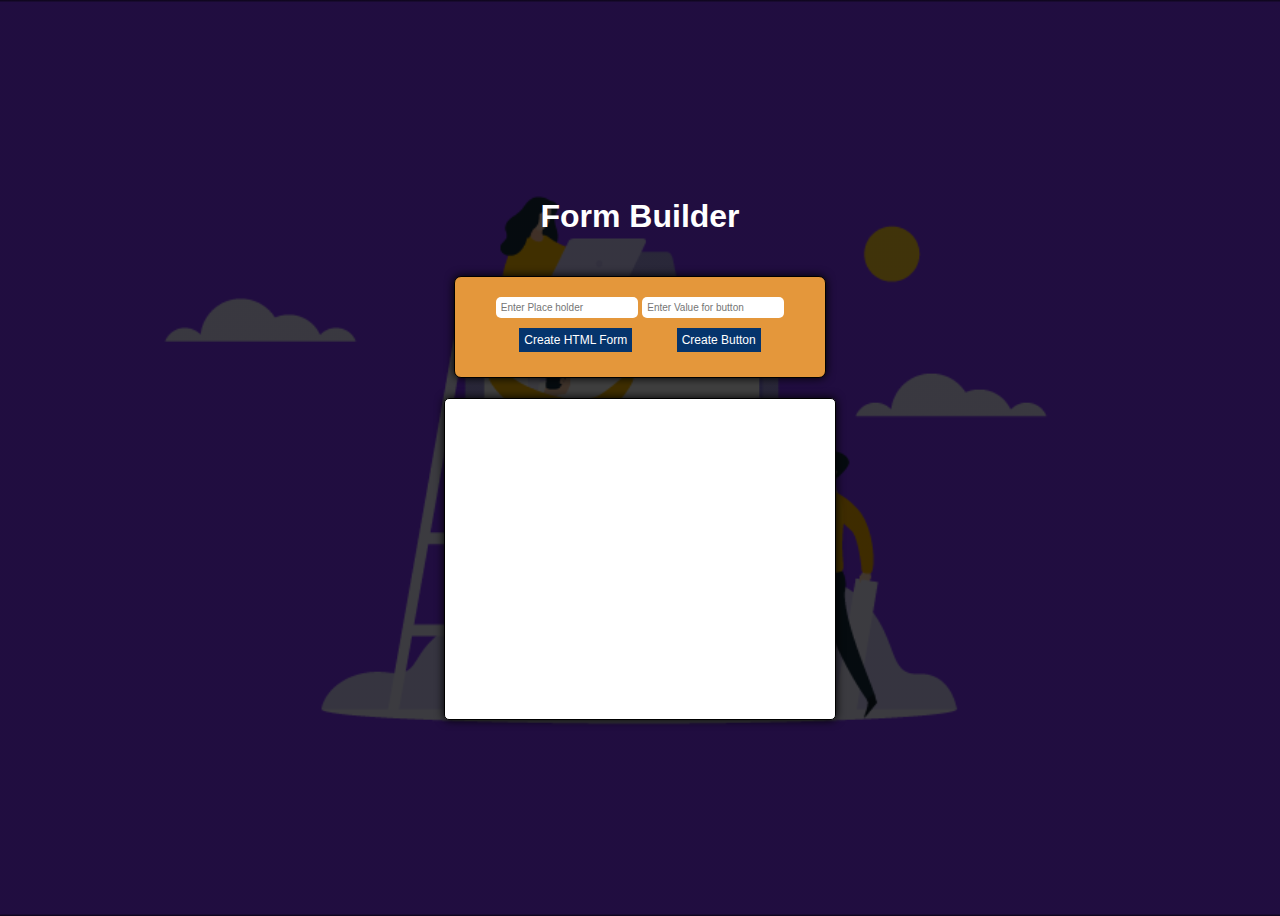
<file: form.html>
<!DOCTYPE html>
<html lang="en">
<head>
    <meta charset="UTF-8">
    <meta http-equiv="X-UA-Compatible" content="IE=edge">
    <meta name="viewport" content="width=device-width, initial-scale=1.0">
    <title>Document</title>
</head>
<body>
    <div class="heading">
        <h1>Form Builder</h1>
    </div>
    <div class="main">
        <form>
            <input type="text" id="addPlaceHolder" placeholder="Enter Place holder">
            <input type="text" id="addBtnValue" placeholder="Enter Value for button">
        </form>
    
        <button id="addFormBtn">Create HTML Form</button>
        <button id="addBtn">Create Button</button>
     

    </div>
    <div id="formContainer">

    </div>
 
    <div id="btnContainer">

    </div>

   
    <style>
        
        body{
            display: flex;
            flex-direction: column;
            justify-content: center;
            align-items: center;
            height: 100vh;
            gap: 20px;
            background: linear-gradient(rgba(0,0,0,0.75), rgba(0,0,0,0.75)), url(./bg.png);
            background-repeat: no-repeat;
            background-size: cover;
            background-position: center;
            font-family: sans-serif;
        }
        .heading h1{
            color: white;
        }

        .main{
            width: 350px;
            height: 80px;
            border:  1px solid black;
            padding: 10px 10px;
            text-align: center;
            border-radius: 7px;
            background:#e4973b;
            box-shadow: 0 0 10px;
        }
        .main form{
            margin-top: 10px;
            margin-bottom: 10px;
        }
        .main input{
            border-radius: 5px;
            border: none;
            padding: 5px;
            font-size: 10px;            
        }

        #addFormBtn{
            margin-right: 40px;
            border: none;
            padding: 5px;
            color: white;
            background:#05346c ;
            font-size: 12px;
            transition: .5s;
        }
        #addBtn{
            border: none;
            padding: 5px;
            color: white;
            background:#05346c ;
            font-size: 12px;
            transition: .5s;
        }
        
        #formContainer{
            border: 1px solid black;
            width: 350px;
            height: 300px;
            padding: 10px 20px;
            border-radius: 5px;
            background: white;
            box-shadow:  0 0 10px;
            
        }
        #formContainer input{
            width: 100%;
            border: 2px solid #e4973b;
            padding: 5px;
            border-radius: 5px;
            
        }
        #addFormBtn:hover{
            background: black;
            color: white;
        }
        #addBtn:hover{
            background: black;
            color: white;
        }
                           
        #formContainer form{
            padding-top: 10px;
        }
       #btnContainer input{
        width: 40%;
        background: #05346c;
        color: white;
        border: none;
        padding: 7px;
       }
    </style>

    <script>
        const formContainer = document.getElementById('formContainer');
        const addFormBtn = document.getElementById('addFormBtn');
        const addPlaceHolder = document.getElementById('addPlaceHolder')
        const addBtn = document.getElementById('addBtn')
        const addBtnValue = document.getElementById('addBtnValue')
        const btnContainer = document.getElementById('btnContainer')
      


        
            addFormBtn.addEventListener('click', function (){
                let fm = document.createElement('form');
                let placeHolder = addPlaceHolder.value;
                fm.innerHTML = `<input type = "text" id = "man" placeholder = "${placeHolder}">`

                if (placeHolder === ""){
                    alert('Please Enter Place Holder!')
                }
                else{
                    formContainer.append(fm)
                };
                
                addPlaceHolder.value = '';    
                
                
            })

            addBtn.addEventListener('click', function (){
                let btn = document.createElement('form')
                let btnValue = addBtnValue.value;
                formContainer.appendChild(btnContainer)
                btn.innerHTML = `<input type = "button" id= "bnt" value = "${btnValue}">`

                if (btnValue === ""){
                    alert('Please Enter Value for button!')
                }
                else{
                    btnContainer.appendChild(btn)

                }

                addBtnValue.value = "";
               

            })

           
    </script>
</body>
</html>
</file>
